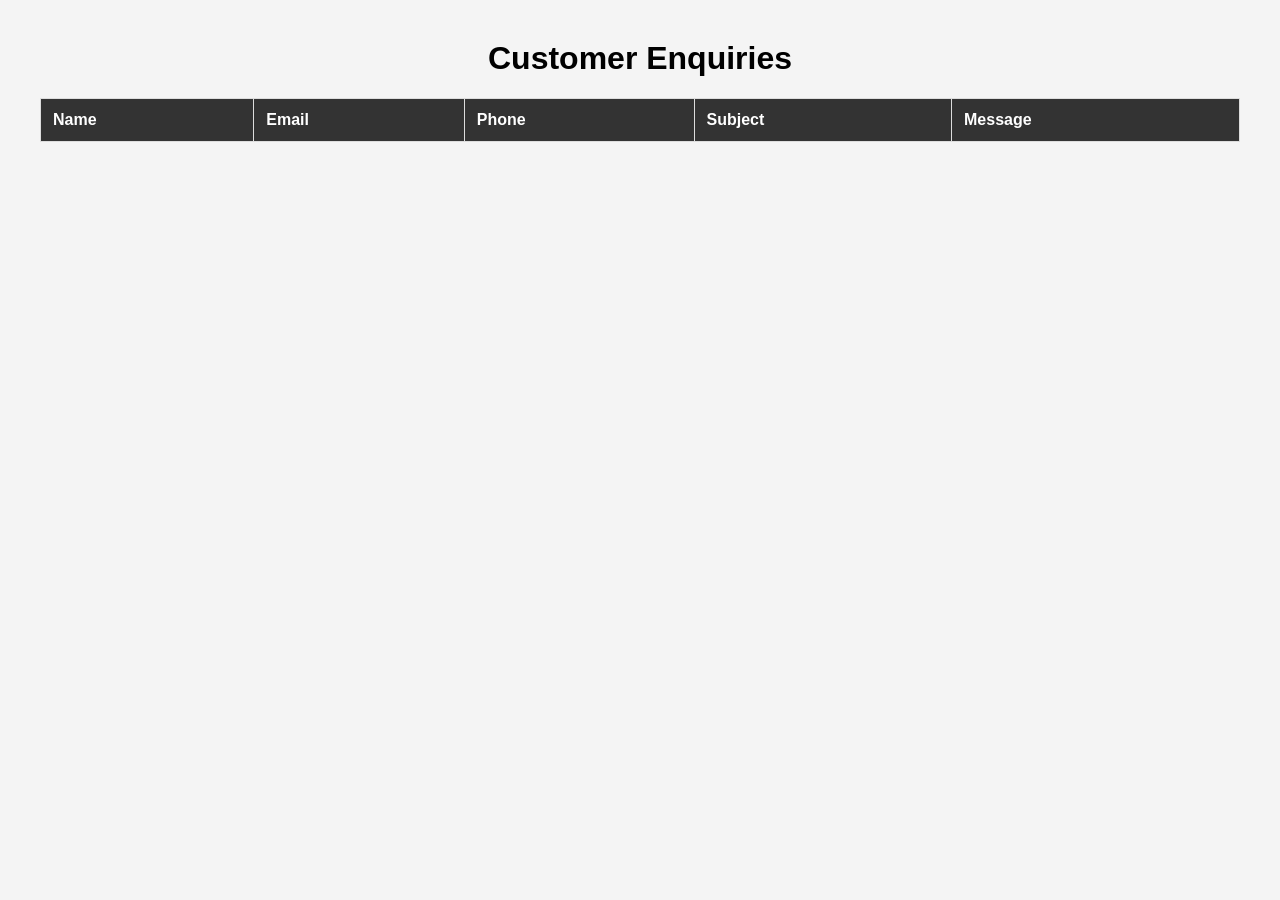
<file: admin.html>
<!DOCTYPE html>
<html>
<head>
<title>Admin Dashboard</title>

<style>

body{
font-family: Arial;
margin:40px;
background:#f4f4f4;
}

h1{
text-align:center;
}

table{
width:100%;
border-collapse:collapse;
background:white;
}

th,td{
padding:12px;
border:1px solid #ddd;
text-align:left;
}

th{
background:#333;
color:white;
}

</style>

</head>

<body>

<h1>Customer Enquiries</h1>

<table id="contactsTable">

<thead>
<tr>
<th>Name</th>
<th>Email</th>
<th>Phone</th>
<th>Subject</th>
<th>Message</th>
</tr>
</thead>

<tbody>
</tbody>

</table>

<script>

fetch("http://13.221.180.241:5000/admin")
.then(response => response.json())
.then(data => {

const table = document.querySelector("#contactsTable tbody")

table.innerHTML = ""

data.contacts.forEach(contact => {

const row = `
<tr>
<td>${contact.name}</td>
<td>${contact.email}</td>
<td>${contact.phone}</td>
<td>${contact.subject}</td>
<td>${contact.message}</td>
</tr>
`

table.innerHTML += row

})

})
.catch(error => {
console.error("Error loading contacts:", error)
})

</script>

</body>
</html>
</file>
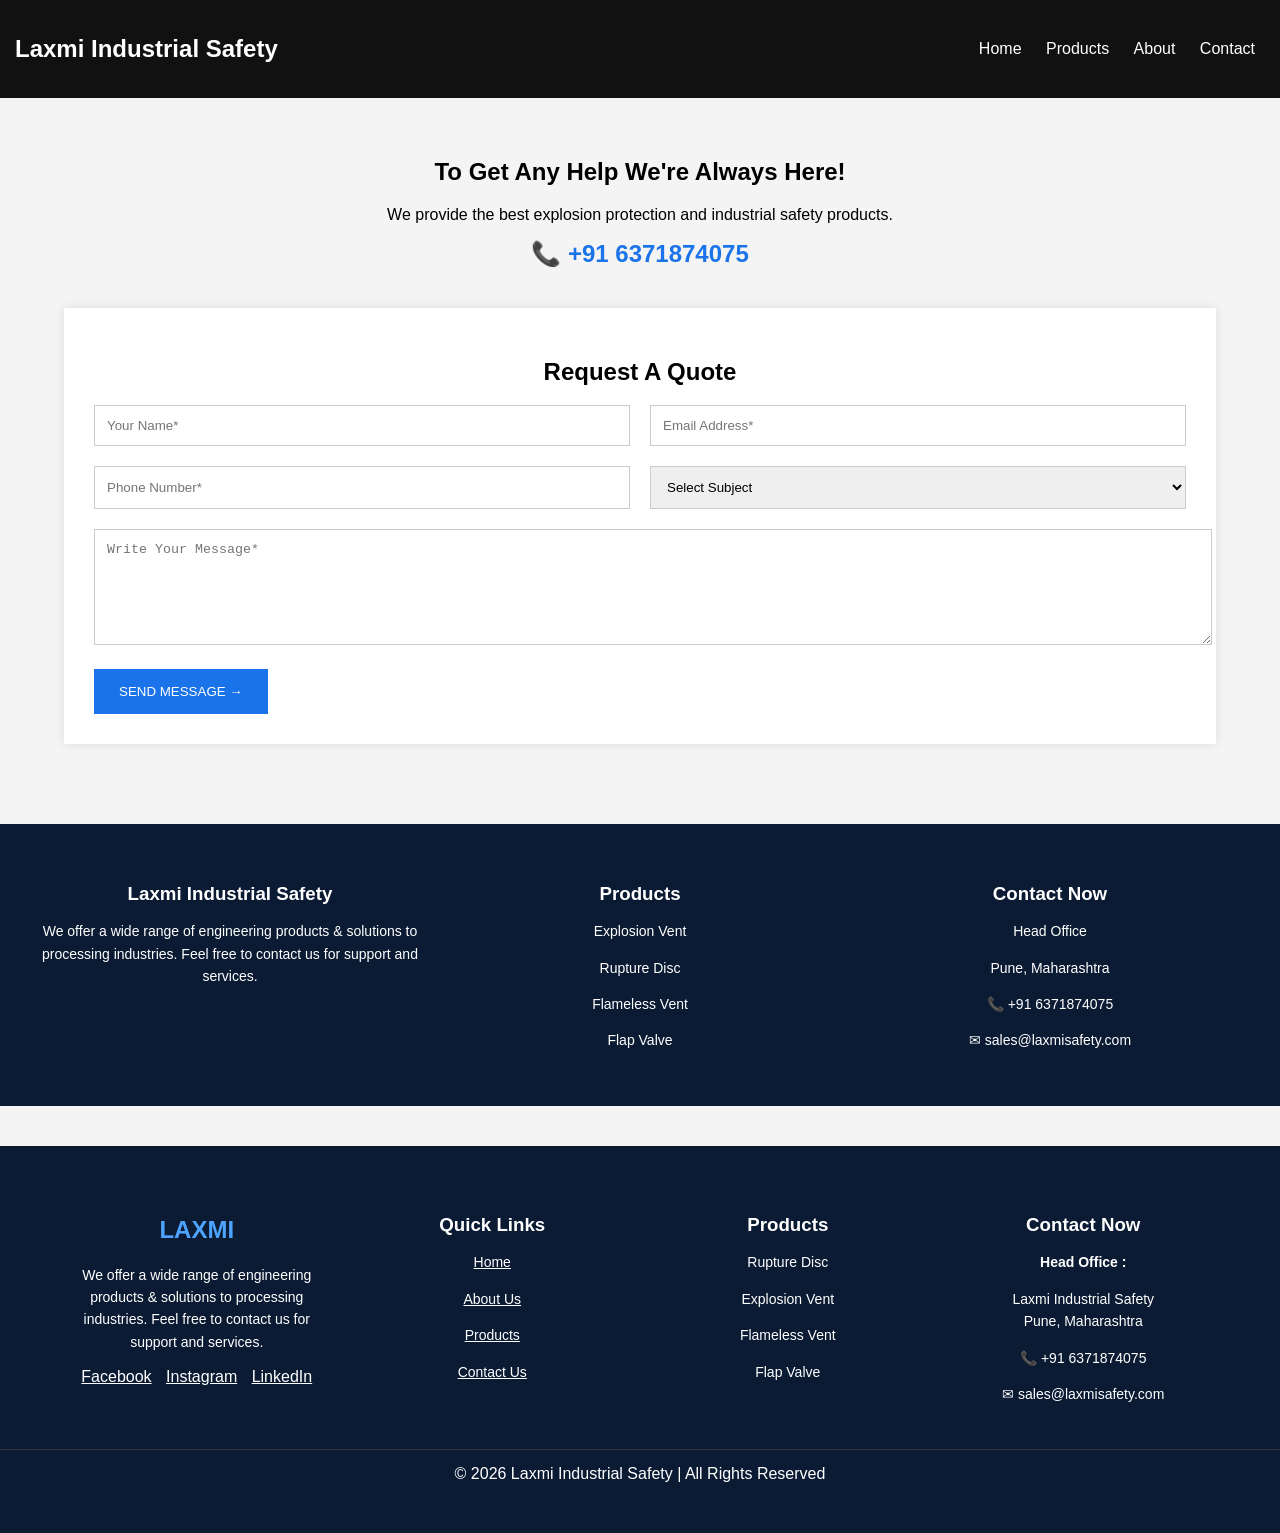
<file: contact.html>
<!DOCTYPE html>
<html>
<head>
<title>Contact Us - Industrial Safety Solutions</title>
<link rel="stylesheet" href="css/style.css">

<style>
body{
font-family: Arial, sans-serif;
margin:0;
background:#f4f4f4;
}

header{
background:#111;
color:white;
padding:15px;
display:flex;
justify-content:space-between;
align-items:center;
}

header a{
color:white;
margin:0 10px;
text-decoration:none;
}

.container{
width:90%;
margin:auto;
padding:40px 0;
}

.contact-top{
text-align:center;
margin-bottom:40px;
}

.phone{
font-size:24px;
color:#1a73e8;
font-weight:bold;
}

.form-box{
background:white;
padding:30px;
box-shadow:0 0 10px rgba(0,0,0,0.1);
}

.form-row{
display:flex;
gap:20px;
margin-bottom:20px;
}

.form-row input,
.form-row select{
flex:1;
padding:12px;
border:1px solid #ccc;
}

textarea{
width:100%;
padding:12px;
border:1px solid #ccc;
margin-bottom:20px;
}

button{
background:#1a73e8;
color:white;
border:none;
padding:15px 25px;
cursor:pointer;
}

footer{
background:#0b1b33;
color:white;
padding:40px;
margin-top:40px;
}

.footer-grid{
display:grid;
grid-template-columns:1fr 1fr 1fr;
gap:30px;
}

footer h3{
margin-bottom:15px;
}

footer p{
font-size:14px;
line-height:1.6;
}
</style>

</head>

<body>

<header>
<h2>Laxmi Industrial Safety</h2>
<nav>
<a href="index.html">Home</a>
<a href="products.html">Products</a>
<a href="about.html">About</a>
<a href="contact.html">Contact</a>
</nav>
</header>

<div class="container">

<div class="contact-top">
<h2>To Get Any Help We're Always Here!</h2>
<p>We provide the best explosion protection and industrial safety products.</p>

<div class="phone">
📞 +91 6371874075
</div>

</div>

<div class="form-box">

<h2 style="text-align:center;">Request A Quote</h2>

<form id="contactForm">

<div class="form-row">
<input type="text" id="name" placeholder="Your Name*" required>
<input type="email" id="email" placeholder="Email Address*" required>
</div>

<div class="form-row">
<input type="text" id="phone" placeholder="Phone Number*" required>

<select id="subject">
<option>Select Subject</option>
<option>Explosion Vent</option>
<option>Rupture Disc</option>
<option>Flameless Vent</option>
<option>Flap Valve</option>
</select>
</div>

<textarea id="message" rows="6" placeholder="Write Your Message*" required></textarea>

<button type="submit">SEND MESSAGE →</button>

</form>

</div>

</div>

<footer>

<div class="footer-grid">

<div>
<h3>Laxmi Industrial Safety</h3>
<p>
We offer a wide range of engineering products & solutions to processing industries.
Feel free to contact us for support and services.
</p>
</div>

<div>
<h3>Products</h3>
<p>Explosion Vent</p>
<p>Rupture Disc</p>
<p>Flameless Vent</p>
<p>Flap Valve</p>
</div>

<div>
<h3>Contact Now</h3>
<p>Head Office</p>
<p>Pune, Maharashtra</p>
<p>📞 +91 6371874075</p>
<p>✉ sales@laxmisafety.com</p>
</div>

</div>

</footer>

<script>

document.getElementById("contactForm").addEventListener("submit", function(e){

e.preventDefault();

fetch("http://13.221.180.241:5000/contact", {

method: "POST",

headers: {
"Content-Type": "application/json"
},

body: JSON.stringify({

name: document.getElementById("name").value,
email: document.getElementById("email").value,
phone: document.getElementById("phone").value,
subject: document.getElementById("subject").value,
message: document.getElementById("message").value

})

})

.then(res => res.json())
.then(data => {
alert("Message sent successfully!");
})

.catch(err => {
alert("Error sending message");
});

});

</script>

<div id="footer"></div>

<script>
fetch("footer.html")
.then(response => response.text())
.then(data => {
document.getElementById("footer").innerHTML = data;
});
</script>

</body>
</html>
</file>
<file: css/style.css>
body {
    font-family: Arial;
    margin: 0;
}

header {
    background: #1f3c88;
    color: white;
    padding: 15px;
}

nav a {
    color: white;
    margin: 10px;
    text-decoration: none;
}

.hero {
    background: #f4f4f4;
    padding: 40px;
    text-align: center;
}

.products {
    padding: 20px;
    text-align: center;
}

.card {
    border: 1px solid #ccc;
    padding: 15px;
    margin: 10px;
    display: inline-block;
    width: 200px;
}

footer {
    background: #1f3c88;
    color: white;
    text-align: center;
    padding: 10px;
}
</file>
